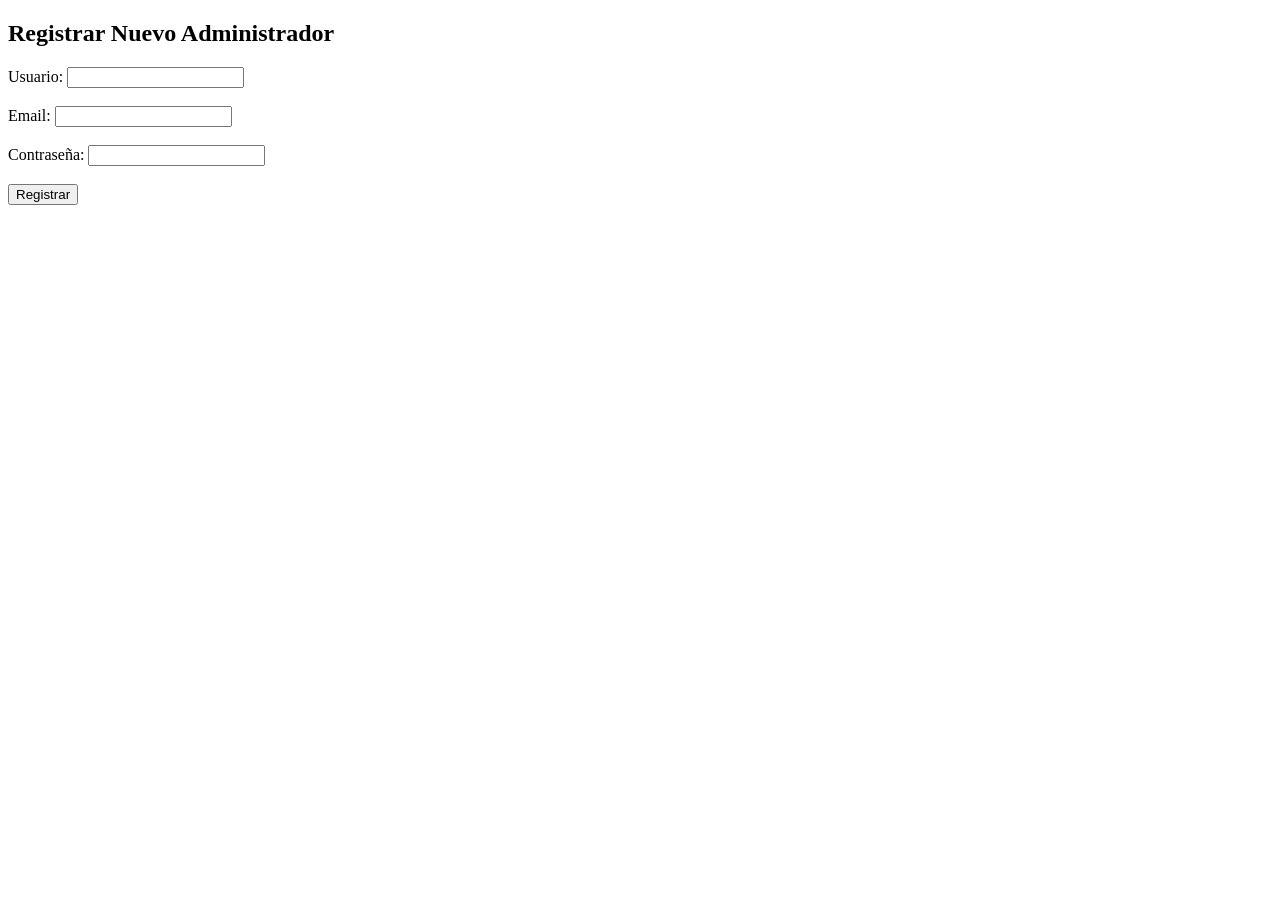
<file: sinjQuery/registroadmin/admin.html>
<!DOCTYPE html>
<html lang="es">
<head>
    <meta charset="UTF-8">
    <meta name="viewport" content="width=device-width, initial-scale=1.0">
    <title>Registrar Admin</title>
</head>
<body>
    <h2>Registrar Nuevo Administrador</h2>
    <form id="registerForm" action="register_admin.php" method="POST">
        <label for="adminUsuario">Usuario:</label>
        <input type="text" id="adminUsuario" name="adminUsuario" required><br><br>
        
        <label for="adminEmail">Email:</label>
        <input type="email" id="adminEmail" name="adminEmail" required><br><br>
        
        <label for="adminContrasena">Contraseña:</label>
        <input type="password" id="adminContrasena" name="adminContrasena" required><br><br>
        
        <button type="submit">Registrar</button>
    </form>
</body>
</html>
</file>
